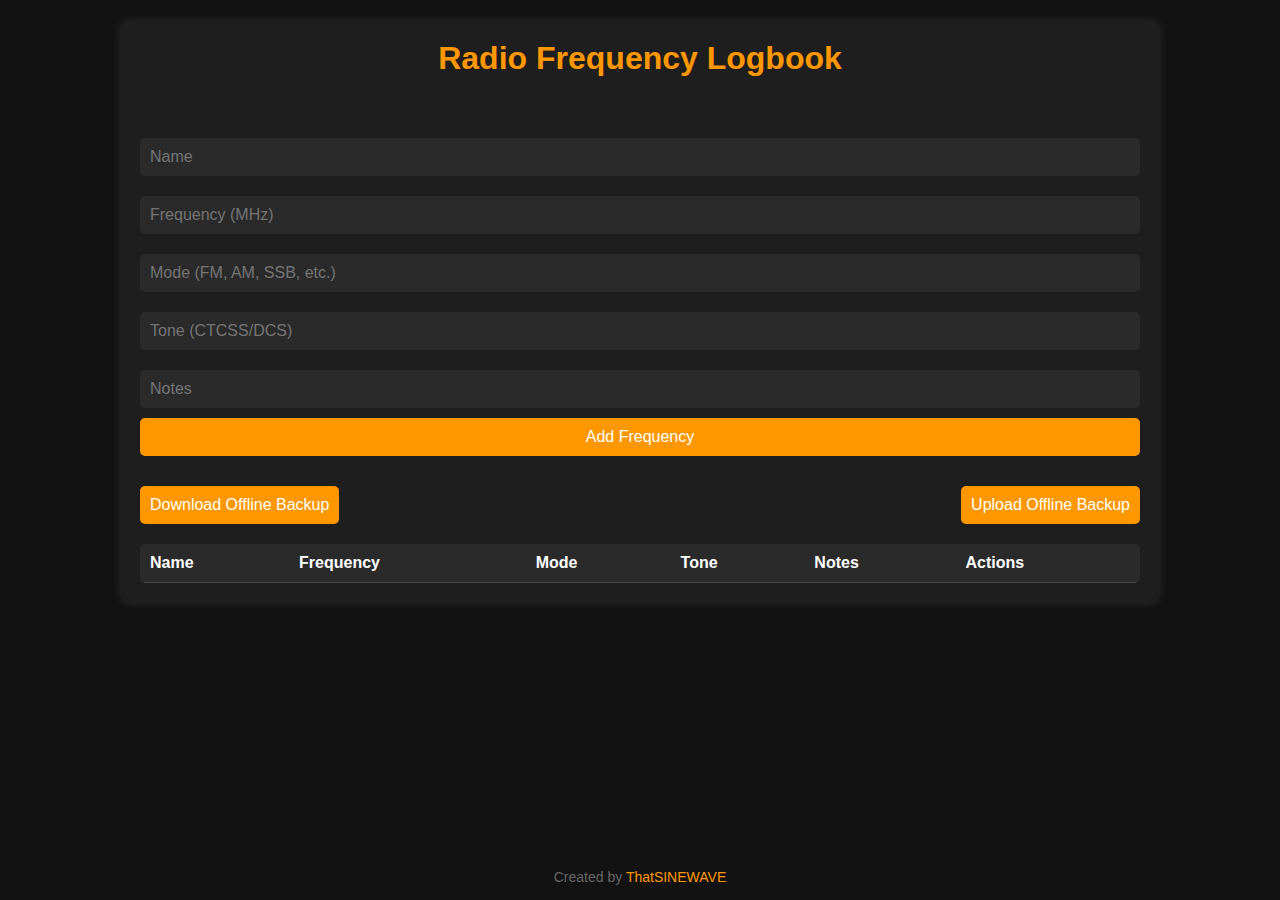
<file: index.html>
<!DOCTYPE html>
<html lang="en">
  <head>
    <meta charset="UTF-8">
    <meta name="viewport" content="width=device-width, initial-scale=1.0">
    <title>Radio Frequency Logbook</title>
    <link rel="stylesheet" href="styles.css">
    <link rel="icon" href="site-data/favicon.ico" type="image/x-icon">
    <link rel="apple-touch-icon" sizes="180x180" href="site-data/apple-touch-icon.png">
    <link rel="icon" type="image/png" sizes="32x32" href="site-data/favicon-32x32.png">
    <link rel="icon" type="image/png" sizes="16x16" href="site-data/favicon-16x16.png">
    <link rel="manifest" href="site-data/site.webmanifest">
  </head>
  <body>
    <div class="container">
      <h1>Radio Frequency Logbook</h1>
      <form id="freqForm">
        <label for="name"></label><input type="text" id="name" placeholder="Name" required>
        <label for="frequency"></label><input type="text" id="frequency" placeholder="Frequency (MHz)" required>
        <label for="mode"></label><input type="text" id="mode" placeholder="Mode (FM, AM, SSB, etc.)" required>
        <label for="tone"></label><input type="text" id="tone" placeholder="Tone (CTCSS/DCS)">
        <label for="notes"></label><input type="text" id="notes" placeholder="Notes">
        <button type="submit">Add Frequency</button>
      </form>
      <div class="backup-buttons">
        <button id="downloadBackup">Download Offline Backup</button>
        <button id="uploadBackupButton">Upload Offline Backup</button>
        <input type="file" id="uploadBackup" accept=".csv" style="display: none;">
      </div>
      <div class="table-container">
        <table>
          <thead>
            <tr>
              <th>Name</th>
              <th>Frequency</th>
              <th>Mode</th>
              <th>Tone</th>
              <th>Notes</th>
              <th>Actions</th>
            </tr>
          </thead>
          <tbody id="freqTableBody"></tbody>
        </table>
      </div>
    </div>
    <footer class="footer"> Created by <a href="https://github.com/ThatSINEWAVE" target="_blank">ThatSINEWAVE</a>
    </footer>
    <script src="script.js"></script>
  </body>
</html>
</file>
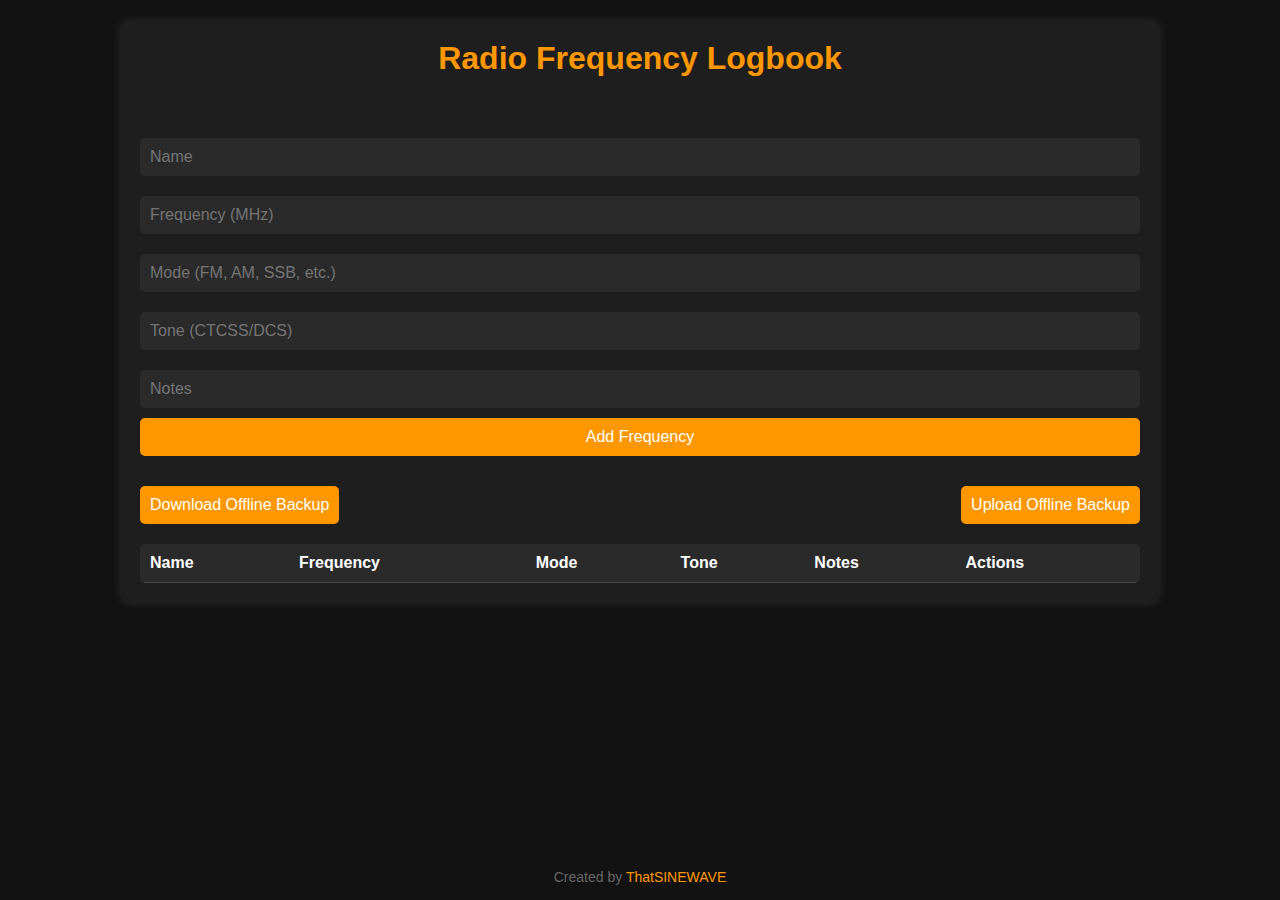
<file: onefile-offline-version/Ham Radio Logbook.html>
<!DOCTYPE html>
<html lang="en">
  <head>
    <meta charset="UTF-8">
    <meta name="viewport" content="width=device-width, initial-scale=1.0">
    <title>Radio Frequency Logbook</title>
    <style>
      body {
        background-color: #121212;
        color: #ffffff;
        font-family: Arial, sans-serif;
        margin: 0;
        min-height: 100vh;
        position: relative;
        padding: 20px 20px 60px;
        box-sizing: border-box;
      }

      .footer {
        position: absolute;
        bottom: 0;
        left: 0;
        width: 100%;
        color: #666;
        text-align: center;
        padding: 15px 0;
        font-size: 14px;
      }

      .footer a {
        color: #ff9800;
        text-decoration: none;
        transition: color 0.2s ease;
      }

      .footer a:hover {
        color: #e68900;
      }

      .container {
        background-color: #1e1e1e;
        padding: 20px;
        border-radius: 10px;
        box-shadow: 0 0 10px rgba(255, 255, 255, 0.1);
        width: 90%;
        max-width: 1000px;
        margin: 0 auto;
        display: flex;
        flex-direction: column;
        gap: 20px;
      }

      h1 {
        text-align: center;
        color: #ff9800;
        margin-top: 0;
      }

      form {
        display: flex;
        flex-direction: column;
        gap: 10px;
        background-color: #1e1e1e;
        padding: 10px 0;
      }

      input,
      button {
        padding: 10px;
        border-radius: 5px;
        border: none;
        font-size: 16px;
      }

      input {
        background-color: #2a2a2a;
        color: #ffffff;
      }

      button {
        background-color: #ff9800;
        color: #ffffff;
        cursor: pointer;
      }

      button:hover {
        background-color: #e68900;
      }

      .backup-buttons {
        display: flex;
        justify-content: space-between;
        gap: 10px;
      }

      /* Table container with scroll */
      .table-container {
        max-height: 60vh;
        overflow-y: auto;
        border-radius: 5px;
        background-color: #1e1e1e;
      }

      table {
        width: 100%;
        border-collapse: collapse;
        background-color: #1e1e1e;
      }

      thead {
        background-color: #333;
        position: sticky;
        top: 0;
        z-index: 1;
      }

      td,
      th {
        padding: 10px;
        text-align: left;
        border-bottom: 1px solid #444;
      }

      tr:nth-child(even) {
        background-color: #222;
      }

      tr:nth-child(odd) {
        background-color: #2a2a2a;
      }

      td button {
        background-color: #d32f2f;
        padding: 5px 10px;
        font-size: 14px;
      }

      td button:hover {
        background-color: #b71c1c;
      }

      /* Scrollbar styling */
      .table-container::-webkit-scrollbar {
        width: 8px;
      }

      .table-container::-webkit-scrollbar-track {
        background: #1e1e1e;
      }

      .table-container::-webkit-scrollbar-thumb {
        background: #444;
        border-radius: 4px;
      }

      .table-container::-webkit-scrollbar-thumb:hover {
        background: #555;
      }

      td .edit-btn,
      td .delete-btn {
        padding: 5px 10px;
        font-size: 14px;
        white-space: nowrap;
        min-width: 60px;
      }

      .edit-btn {
        background-color: #2196F3;
        margin-right: 5px;
      }

      .edit-btn:hover {
        background-color: #1976D2;
      }

      .delete-btn {
        background-color: #d32f2f;
      }

      .delete-btn:hover {
        background-color: #b71c1c;
      }

      /* Mobile-specific styles */
      @media screen and (max-width: 600px) {

        html,
        body {
          margin: 0;
          padding: 0;
          height: 100%;
          overflow: hidden;
        }

        body {
          padding: 10px;
          display: flex;
          flex-direction: column;
          height: 100vh;
          box-sizing: border-box;
        }

        .container {
          margin: 0;
          padding: 10px;
          width: auto;
          flex: 1;
          display: flex;
          flex-direction: column;
          min-height: 0;
        }

        h1 {
          margin: 0 0 10px 0;
          font-size: 24px;
        }

        form {
          padding: 5px 0;
          margin-bottom: 10px;
        }

        input,
        button {
          font-size: 14px;
          padding: 8px;
        }

        .backup-buttons {
          margin-bottom: 10px;
        }

        .table-container {
          flex: 1;
          overflow-y: auto;
          min-height: 0;
          margin-bottom: 10px;
        }

        table {
          font-size: 14px;
        }

        td,
        th {
          padding: 8px 4px;
        }

        td:last-child {
          white-space: nowrap;
          padding-right: 8px;
        }

        td .edit-btn,
        td .delete-btn {
          padding: 4px 8px;
          font-size: 12px;
          min-width: 50px;
        }

        .footer {
          position: static;
          padding: 8px 0;
          font-size: 12px;
          margin-top: auto;
        }
      }

      /* Very small screens */
      @media screen and (max-width: 400px) {
        h1 {
          font-size: 20px;
        }

        td .edit-btn,
        td .delete-btn {
          padding: 3px 6px;
          font-size: 11px;
          min-width: 40px;
        }

        td:last-child {
          padding-right: 4px;
        }
      }
    </style>
  </head>
  <body>
    <div class="container">
      <h1>Radio Frequency Logbook</h1>
      <form id="freqForm">
        <label for="name"></label><input type="text" id="name" placeholder="Name" required>
        <label for="frequency"></label><input type="text" id="frequency" placeholder="Frequency (MHz)" required>
        <label for="mode"></label><input type="text" id="mode" placeholder="Mode (FM, AM, SSB, etc.)" required>
        <label for="tone"></label><input type="text" id="tone" placeholder="Tone (CTCSS/DCS)">
        <label for="notes"></label><input type="text" id="notes" placeholder="Notes">
        <button type="submit">Add Frequency</button>
      </form>
      <div class="backup-buttons">
        <button id="downloadBackup">Download Offline Backup</button>
        <button id="uploadBackupButton">Upload Offline Backup</button>
        <input type="file" id="uploadBackup" accept=".csv" style="display: none;">
      </div>
      <div class="table-container">
        <table>
          <thead>
            <tr>
              <th>Name</th>
              <th>Frequency</th>
              <th>Mode</th>
              <th>Tone</th>
              <th>Notes</th>
              <th>Actions</th>
            </tr>
          </thead>
          <tbody id="freqTableBody"></tbody>
        </table>
      </div>
    </div>
    <footer class="footer"> Created by <a href="https://github.com/ThatSINEWAVE" target="_blank">ThatSINEWAVE</a>
    </footer>
    <script>
      document.addEventListener("DOMContentLoaded", function() {
        const freqForm = document.getElementById("freqForm");
        const freqTableBody = document.getElementById("freqTableBody");
        const downloadBackupButton = document.getElementById("downloadBackup");
        const uploadBackupButton = document.getElementById("uploadBackupButton");
        const uploadBackupInput = document.getElementById("uploadBackup");
        let editingIndex = -1; // Track which frequency is being edited
        function loadFrequencies() {
          freqTableBody.innerHTML = "";
          const frequencies = JSON.parse(localStorage.getItem("frequencies")) || [];
          frequencies.forEach((freq, index) => {
            const row = document.createElement("tr");
            row.innerHTML = `

											<td>${freq.name}</td>
											<td>${freq.frequency}</td>
											<td>${freq.mode}</td>
											<td>${freq.tone}</td>
											<td>${freq.notes}</td>
											<td>
												<button onclick="editFrequency(${index})" class="edit-btn">Edit</button>
												<button onclick="deleteFrequency(${index})" class="delete-btn">Delete</button>
											</td>
                    `;
            freqTableBody.appendChild(row);
          });
        }

        function saveFrequency(event) {
          event.preventDefault();
          const name = document.getElementById("name").value;
          const frequency = document.getElementById("frequency").value;
          const mode = document.getElementById("mode").value;
          const tone = document.getElementById("tone").value;
          const notes = document.getElementById("notes").value;
          const newFreq = {
            name,
            frequency,
            mode,
            tone,
            notes
          };
          const frequencies = JSON.parse(localStorage.getItem("frequencies")) || [];
          if (editingIndex >= 0) {
            // Update existing frequency
            frequencies[editingIndex] = newFreq;
            editingIndex = -1;
            document.querySelector('button[type="submit"]').textContent = "Add Frequency";
          } else {
            // Add new frequency
            frequencies.push(newFreq);
          }
          localStorage.setItem("frequencies", JSON.stringify(frequencies));
          freqForm.reset();
          loadFrequencies();
        }
        window.editFrequency = function(index) {
          const frequencies = JSON.parse(localStorage.getItem("frequencies")) || [];
          const freq = frequencies[index];
          // Populate form fields
          document.getElementById("name").value = freq.name;
          document.getElementById("frequency").value = freq.frequency;
          document.getElementById("mode").value = freq.mode;
          document.getElementById("tone").value = freq.tone;
          document.getElementById("notes").value = freq.notes;
          // Change button text and store editing index
          document.querySelector('button[type="submit"]').textContent = "Update Frequency";
          editingIndex = index;
          // Scroll to form
          freqForm.scrollIntoView({
            behavior: 'smooth'
          });
        };
        window.deleteFrequency = function(index) {
          const frequencies = JSON.parse(localStorage.getItem("frequencies")) || [];
          frequencies.splice(index, 1);
          localStorage.setItem("frequencies", JSON.stringify(frequencies));
          loadFrequencies();
        };

        function downloadBackup() {
          const frequencies = JSON.parse(localStorage.getItem("frequencies")) || [];
          let csvContent = "data:text/csv;charset=utf-8,Name,Frequency,Mode,Tone,Notes\n";
          csvContent += frequencies.map(freq => `${freq.name},${freq.frequency},${freq.mode},${freq.tone},${freq.notes}`).join("\n");
          const encodedUri = encodeURI(csvContent);
          const link = document.createElement("a");
          link.setAttribute("href", encodedUri);
          link.setAttribute("download", "ham_radio_frequencies_backup.csv");
          document.body.appendChild(link);
          link.click();
          document.body.removeChild(link);
        }

        function triggerFileUpload() {
          uploadBackupInput.click();
        }

        function uploadBackup(event) {
          const file = event.target.files[0];
          if (!file) return;
          const reader = new FileReader();
          reader.onload = function(e) {
            const csvContent = e.target.result;
            const lines = csvContent.split("\n").slice(1); // Skip header
            const frequencies = lines.map(line => {
              const [name, frequency, mode, tone, notes] = line.split(",");
              return {
                name,
                frequency,
                mode,
                tone,
                notes
              };
            }).filter(freq => freq.name); // Filter out empty rows
            localStorage.setItem("frequencies", JSON.stringify(frequencies));
            loadFrequencies();
          };
          reader.readAsText(file);
        }
        freqForm.addEventListener("submit", saveFrequency);
        downloadBackupButton.addEventListener("click", downloadBackup);
        uploadBackupButton.addEventListener("click", triggerFileUpload);
        uploadBackupInput.addEventListener("change", uploadBackup);
        loadFrequencies();
      });
    </script>
  </body>
</html>
</file>
<file: styles.css>
/* Dark Theme Styles */
body {
	background-color: #121212;
	color: #ffffff;
	font-family: Arial, sans-serif;
	margin: 0;
	min-height: 100vh;
	position: relative;
	padding: 20px 20px 60px;
	box-sizing: border-box;
}

.footer {
	position: absolute;
	bottom: 0;
	left: 0;
	width: 100%;
	color: #666;
	text-align: center;
	padding: 15px 0;
	font-size: 14px;
}

.footer a {
	color: #ff9800;
	text-decoration: none;
	transition: color 0.2s ease;
}

.footer a:hover {
	color: #e68900;
}

.container {
	background-color: #1e1e1e;
	padding: 20px;
	border-radius: 10px;
	box-shadow: 0 0 10px rgba(255, 255, 255, 0.1);
	width: 90%;
	max-width: 1000px;
	margin: 0 auto;
	display: flex;
	flex-direction: column;
	gap: 20px;
}

h1 {
	text-align: center;
	color: #ff9800;
	margin-top: 0;
}

form {
	display: flex;
	flex-direction: column;
	gap: 10px;
	background-color: #1e1e1e;
	padding: 10px 0;
}

input,
button {
	padding: 10px;
	border-radius: 5px;
	border: none;
	font-size: 16px;
}

input {
	background-color: #2a2a2a;
	color: #ffffff;
}

button {
	background-color: #ff9800;
	color: #ffffff;
	cursor: pointer;
}

button:hover {
	background-color: #e68900;
}

.backup-buttons {
	display: flex;
	justify-content: space-between;
	gap: 10px;
}

/* Table container with scroll */
.table-container {
	max-height: 60vh;
	overflow-y: auto;
	border-radius: 5px;
	background-color: #1e1e1e;
}

table {
	width: 100%;
	border-collapse: collapse;
	background-color: #1e1e1e;
}

thead {
	background-color: #333;
	position: sticky;
	top: 0;
	z-index: 1;
}

td,
th {
	padding: 10px;
	text-align: left;
	border-bottom: 1px solid #444;
}

tr:nth-child(even) {
	background-color: #222;
}

tr:nth-child(odd) {
	background-color: #2a2a2a;
}

td button {
	background-color: #d32f2f;
	padding: 5px 10px;
	font-size: 14px;
}

td button:hover {
	background-color: #b71c1c;
}

/* Scrollbar styling */
.table-container::-webkit-scrollbar {
	width: 8px;
}

.table-container::-webkit-scrollbar-track {
	background: #1e1e1e;
}

.table-container::-webkit-scrollbar-thumb {
	background: #444;
	border-radius: 4px;
}

.table-container::-webkit-scrollbar-thumb:hover {
	background: #555;
}

td .edit-btn,
td .delete-btn {
	padding: 5px 10px;
	font-size: 14px;
	white-space: nowrap;
	min-width: 60px;
}

.edit-btn {
	background-color: #2196F3;
	margin-right: 5px;
}

.edit-btn:hover {
	background-color: #1976D2;
}

.delete-btn {
	background-color: #d32f2f;
}

.delete-btn:hover {
	background-color: #b71c1c;
}

/* Mobile-specific styles */
@media screen and (max-width: 600px) {

	html,
	body {
		margin: 0;
		padding: 0;
		height: 100%;
		overflow: hidden;
	}

	body {
		padding: 10px;
		display: flex;
		flex-direction: column;
		height: 100vh;
		box-sizing: border-box;
	}

	.container {
		margin: 0;
		padding: 10px;
		width: auto;
		flex: 1;
		display: flex;
		flex-direction: column;
		min-height: 0;
	}

	h1 {
		margin: 0 0 10px 0;
		font-size: 24px;
	}

	form {
		padding: 5px 0;
		margin-bottom: 10px;
	}

	input,
	button {
		font-size: 14px;
		padding: 8px;
	}

	.backup-buttons {
		margin-bottom: 10px;
	}

	.table-container {
		flex: 1;
		overflow-y: auto;
		min-height: 0;
		margin-bottom: 10px;
	}

	table {
		font-size: 14px;
	}

	td,
	th {
		padding: 8px 4px;
	}

	td:last-child {
		white-space: nowrap;
		padding-right: 8px;
	}

	td .edit-btn,
	td .delete-btn {
		padding: 4px 8px;
		font-size: 12px;
		min-width: 50px;
	}

	.footer {
		position: static;
		padding: 8px 0;
		font-size: 12px;
		margin-top: auto;
	}
}

/* Very small screens */
@media screen and (max-width: 400px) {
	h1 {
		font-size: 20px;
	}

	td .edit-btn,
	td .delete-btn {
		padding: 3px 6px;
		font-size: 11px;
		min-width: 40px;
	}

	td:last-child {
		padding-right: 4px;
	}
}
</file>
